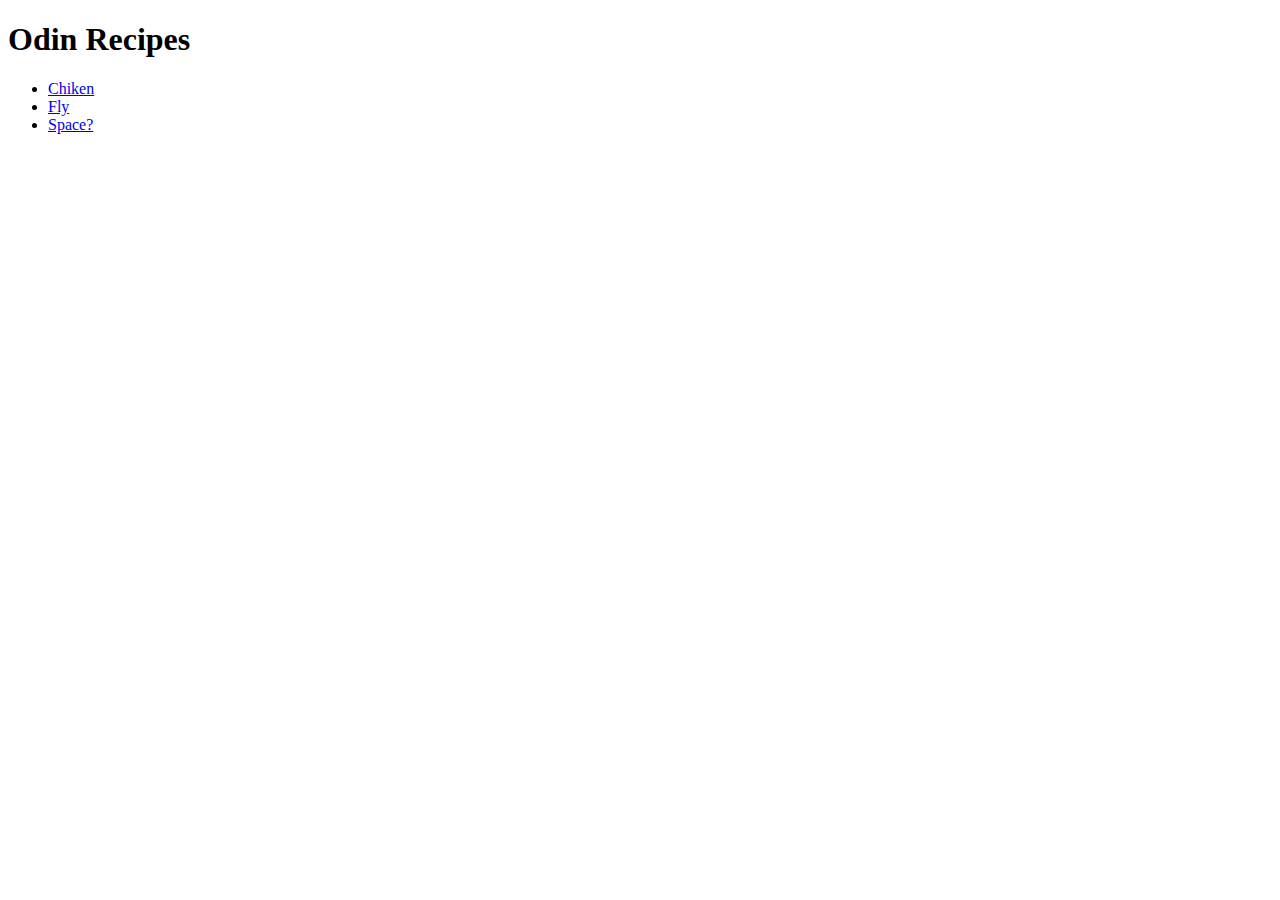
<file: index.html>
<!DOCTYPE html>
<html>
    <head>
        <meta charset="utf-8">
        <meta name="viewport" content="width=device-width">
        <title>Odin Recipes</title>
    </head>
    <body>
        <h1>Odin Recipes</h1>
        <ul>
            <li><a href="recipes/chiken.html">Chiken</a></li>
            <li><a href="recipes/fly.html">Fly</a></li>
            <li><a href="recipes/space.html">Space?</a></li>
        </ul>
    </body>
</html>
</file>
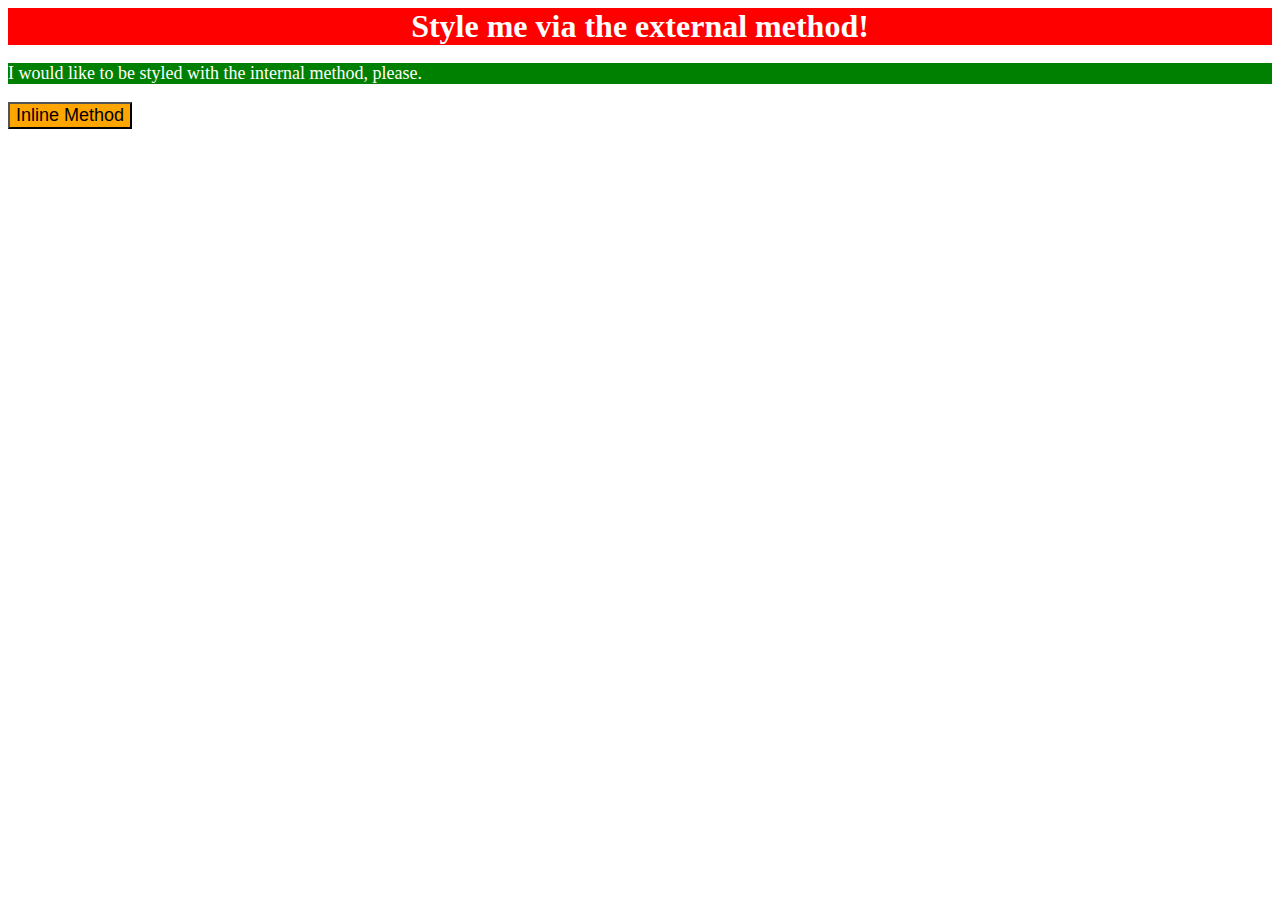
<file: repos/01css/index.html>
<!DOCTYPE html>
<html lang="en">
  <head>
    <link rel="stylesheet" href="style.css" type="text/css" media="all">
    <meta charset="UTF-8">
    <meta http-equiv="X-UA-Compatible" content="IE=edge">
    <meta name="viewport" content="width=device-width, initial-scale=1.0">
    <title>Methods for Adding CSS</title>
    <style>
        p {
            background-color: green;
            color: white;
            font-size: 18px;
        }
        </style>
  </head>
  <body>
    <div>Style me via the external method!</div>
    <p>I would like to be styled with the internal method, please.</p>
    <button style="background-color: orange;font-size: 18px;">Inline Method</button>
  </body>
</html>
</file>
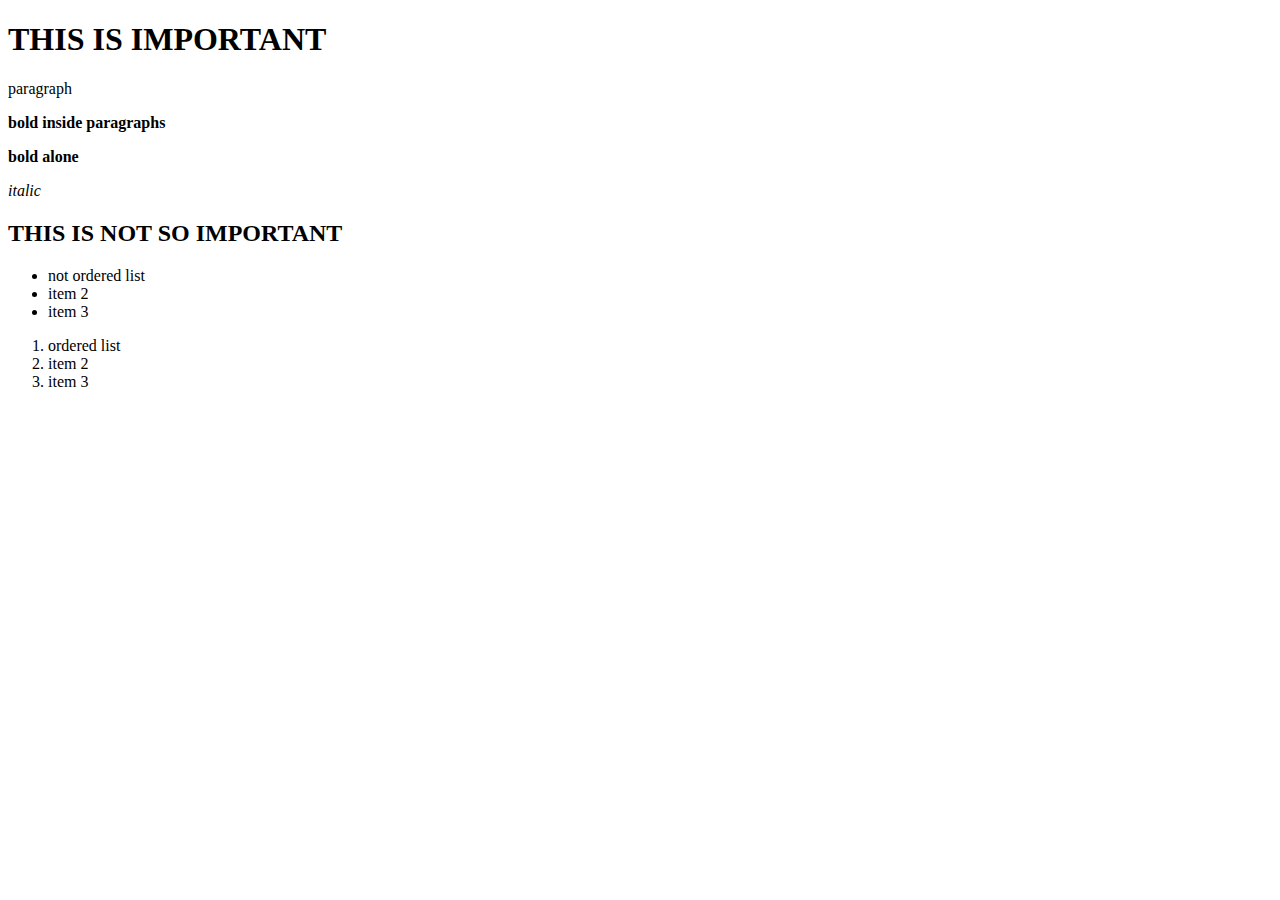
<file: TOP/html-boilerplate/index.html>
<!DOCTYPE html>

<html lang="en">

<head>
    <meta charset="UTF-8">
    <title>Hello world!</title>
</head>

<body>

<h1>THIS IS IMPORTANT</h1>        
        <!-- this is a comment -->
        <p>paragraph</p>
        <p><strong>bold inside paragraphs</strong></p>
        <strong>bold alone</strong>
        <p><em>italic</em></p>

        <h2>THIS IS NOT SO IMPORTANT</h2>
        <ul>
            <li>not ordered list</li>
            <li>item 2</li>
            <li>item 3</li>
        </ul>

        <ol>
            <li>ordered list</li>
            <li>item 2</li>
            <li>item 3</li>
        </ol>
            
</body>

</html>
</file>
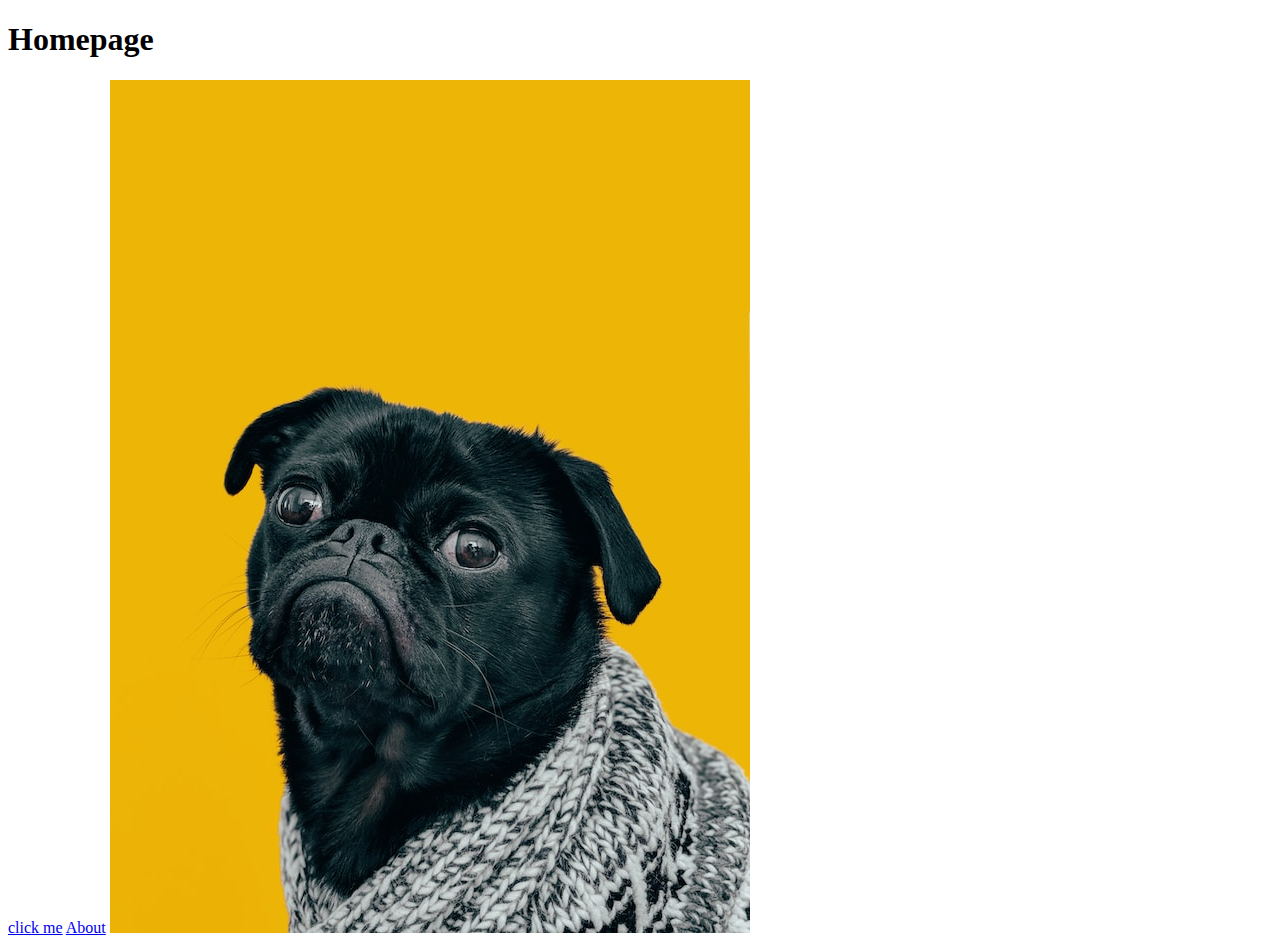
<file: TOP/html-boilerplate/odin-links-and-images/index.html>
<!DOCTYPE html>
<html>
    <head>
        <meta charset="utf-8">
        <meta name="viewport" content="width=device-width">
        <title>Titulo</title>
    </head>
    <body>
        <h1>Homepage</h1>
        <a href="https://www.theodinproject.com/about" target="_blank" rel="noopener noreferrer">click me</a>

        <a href="./pages/about.html">About</a>

        <img src="./images/dog.jpg">
    </body>
</html>
</file>
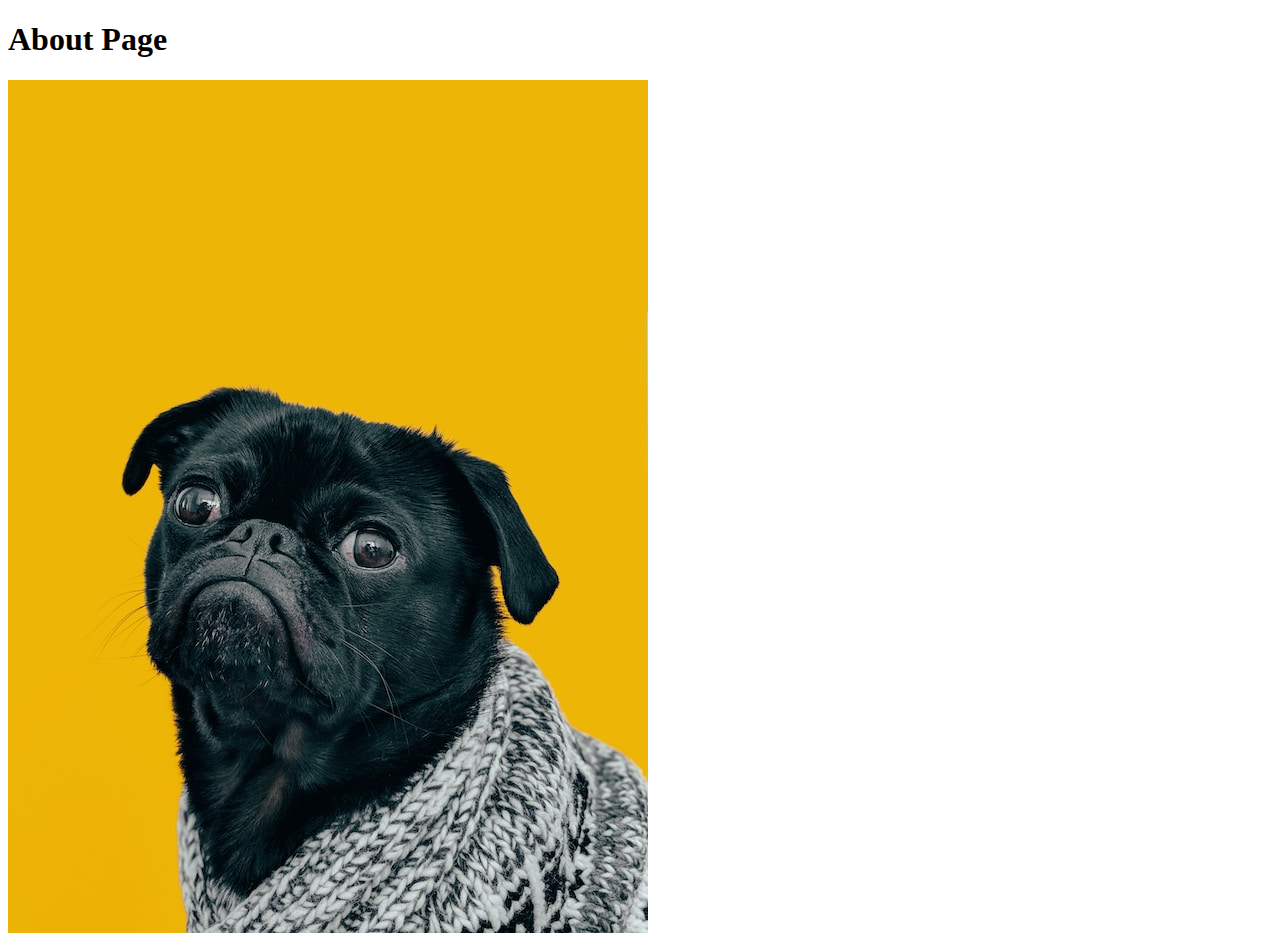
<file: TOP/html-boilerplate/odin-links-and-images/pages/about.html>
<!DOCTYPE html>
<html>
    <head>
        <meta charset="utf-8">
        <meta name="viewport" content="width=device-width">
        <title>Odin Lnks and Images</title>
    </head>
    <body>
        <h1>About Page</h1>

        <img src="../images/dog.jpg" alt="Dog">

    </body>
</html>
</file>
<file: repos/01css/style.css>
div {
    color: white;
    background-color: red;
    font-size: 32px;
    text-align: center;
    font-weight: bold;
}
</file>
